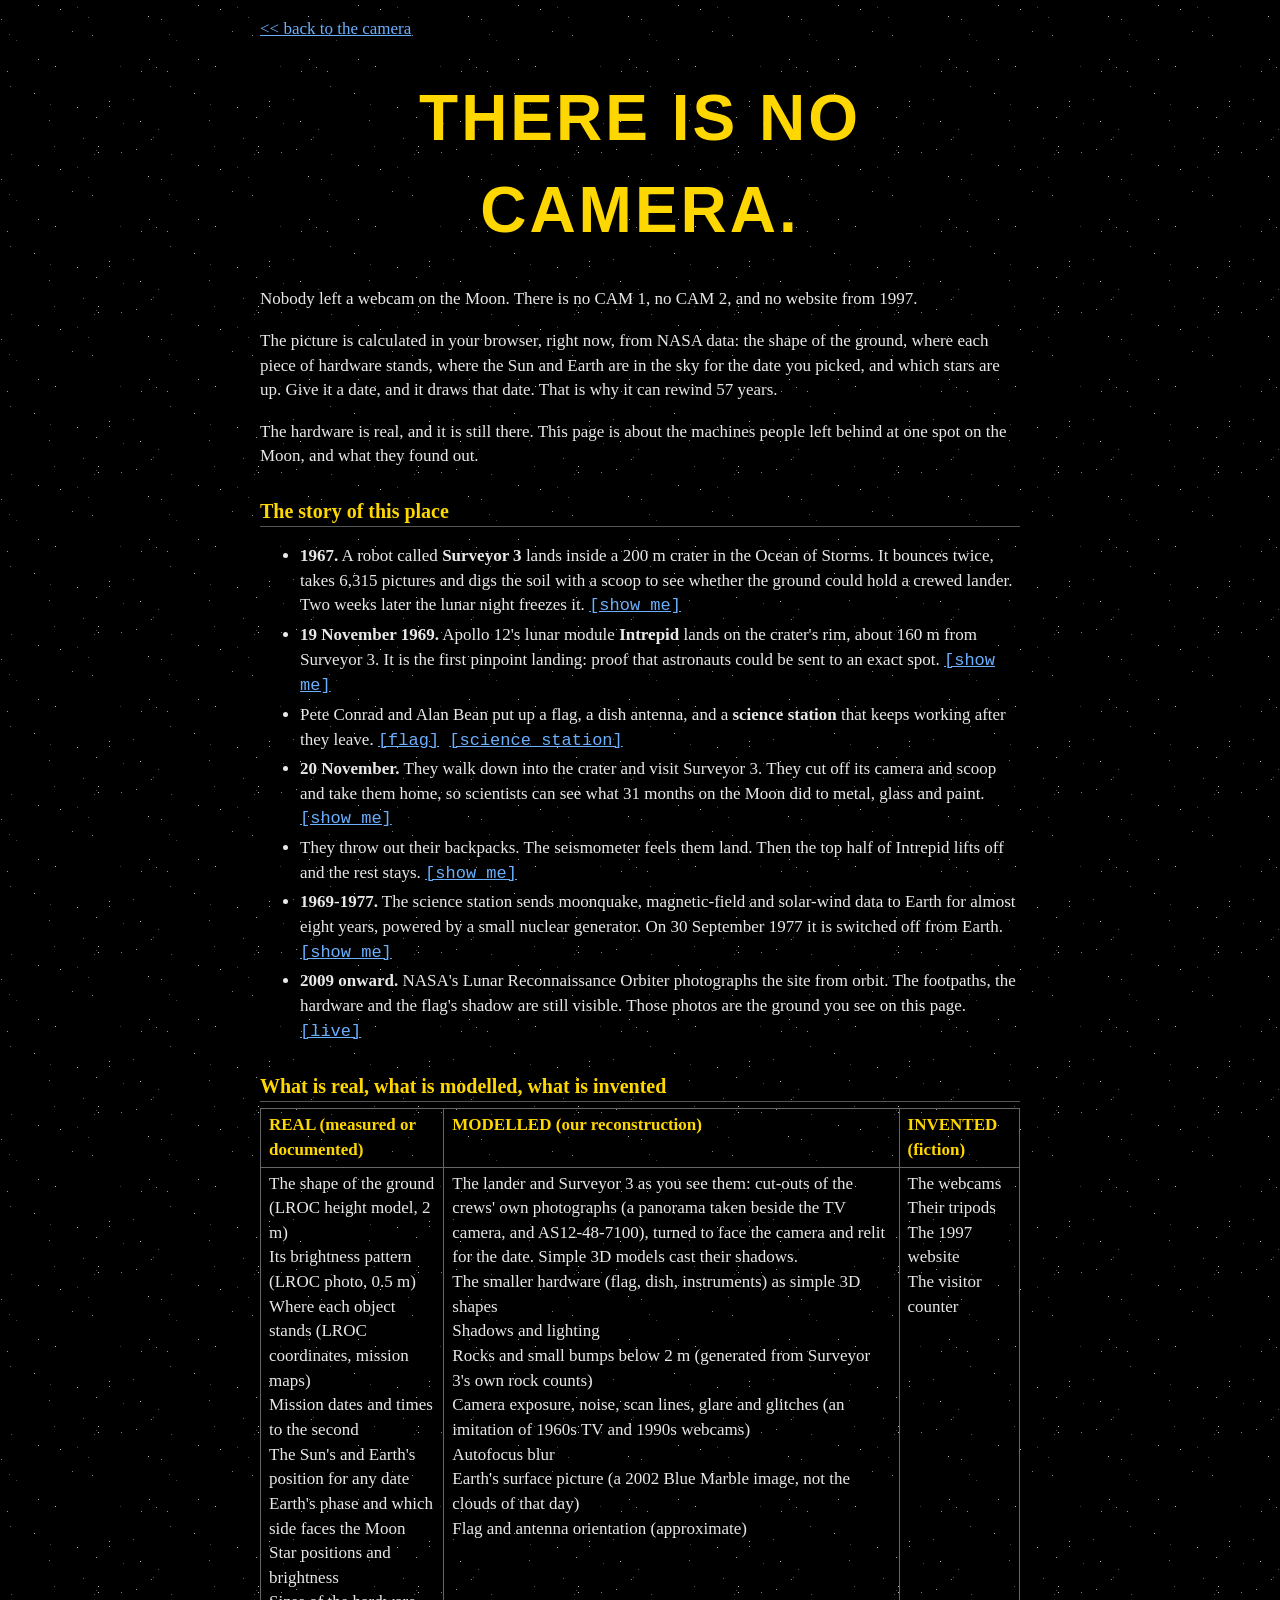
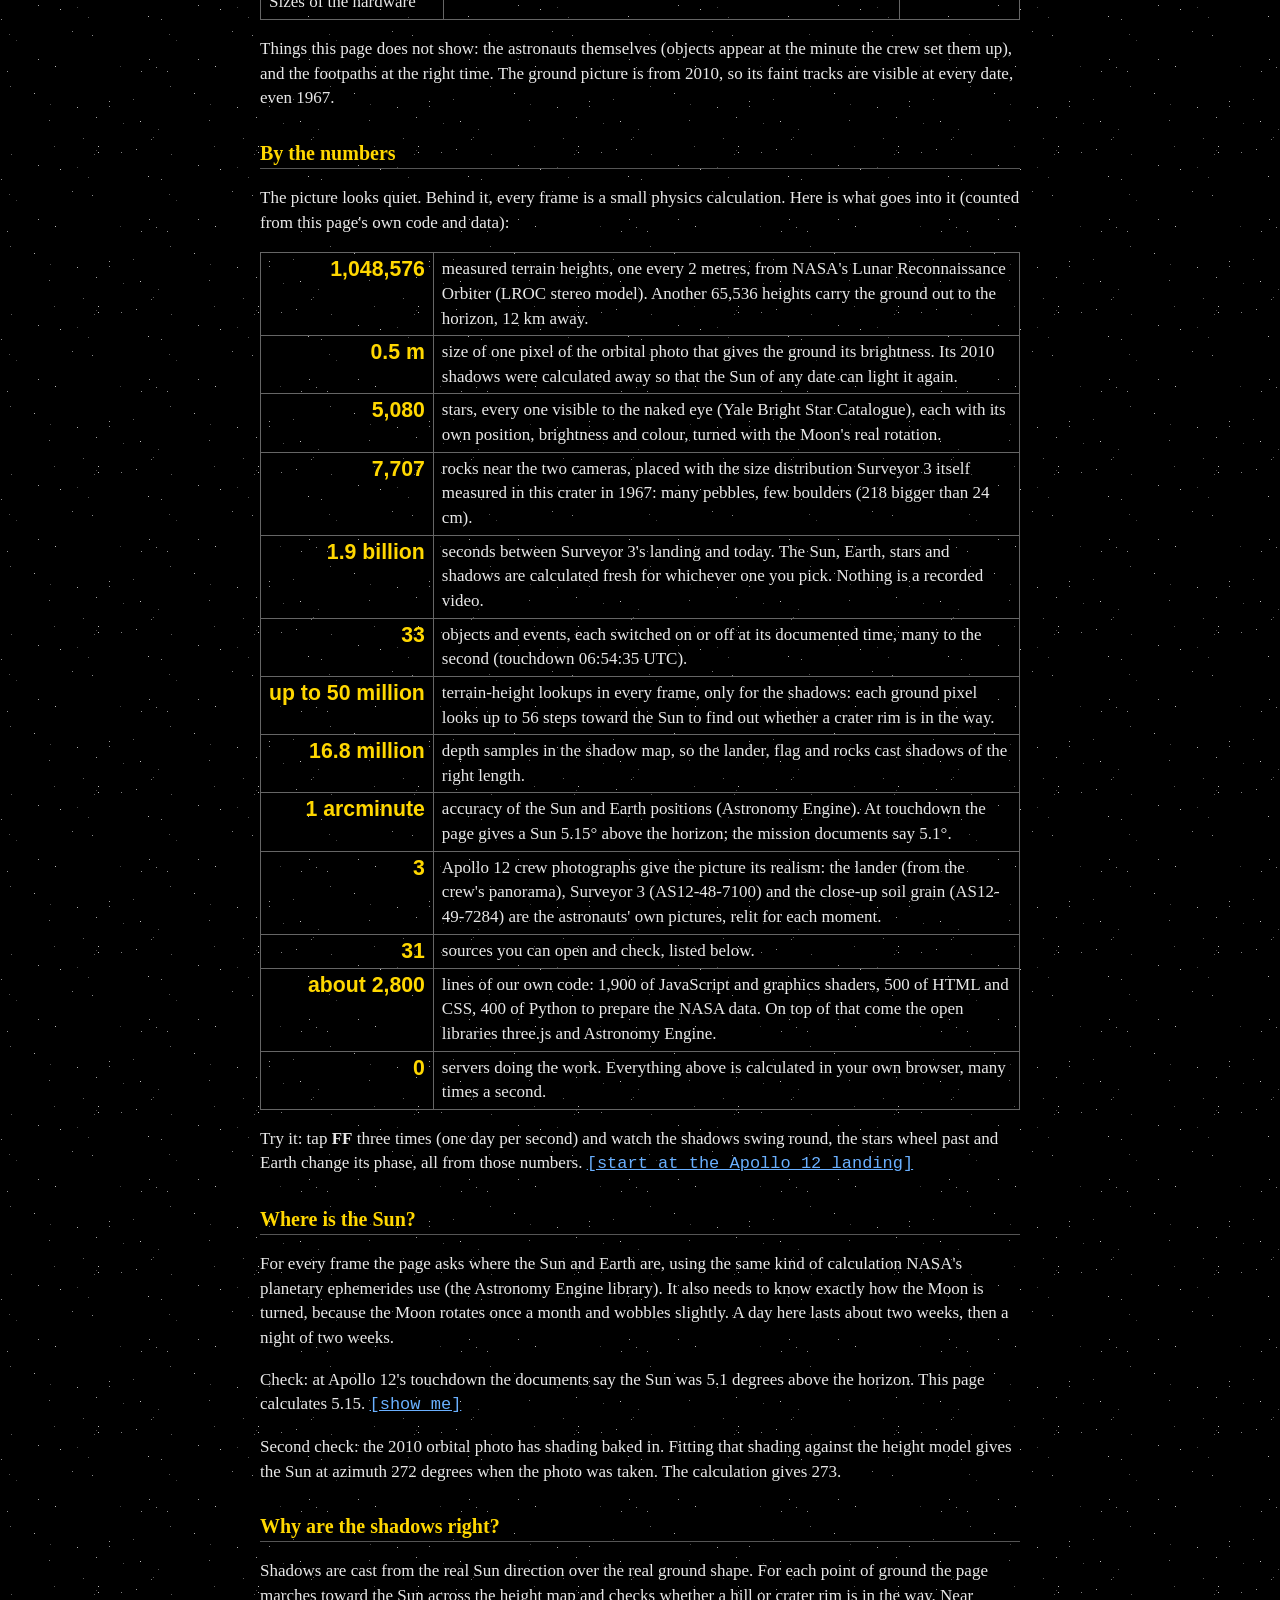
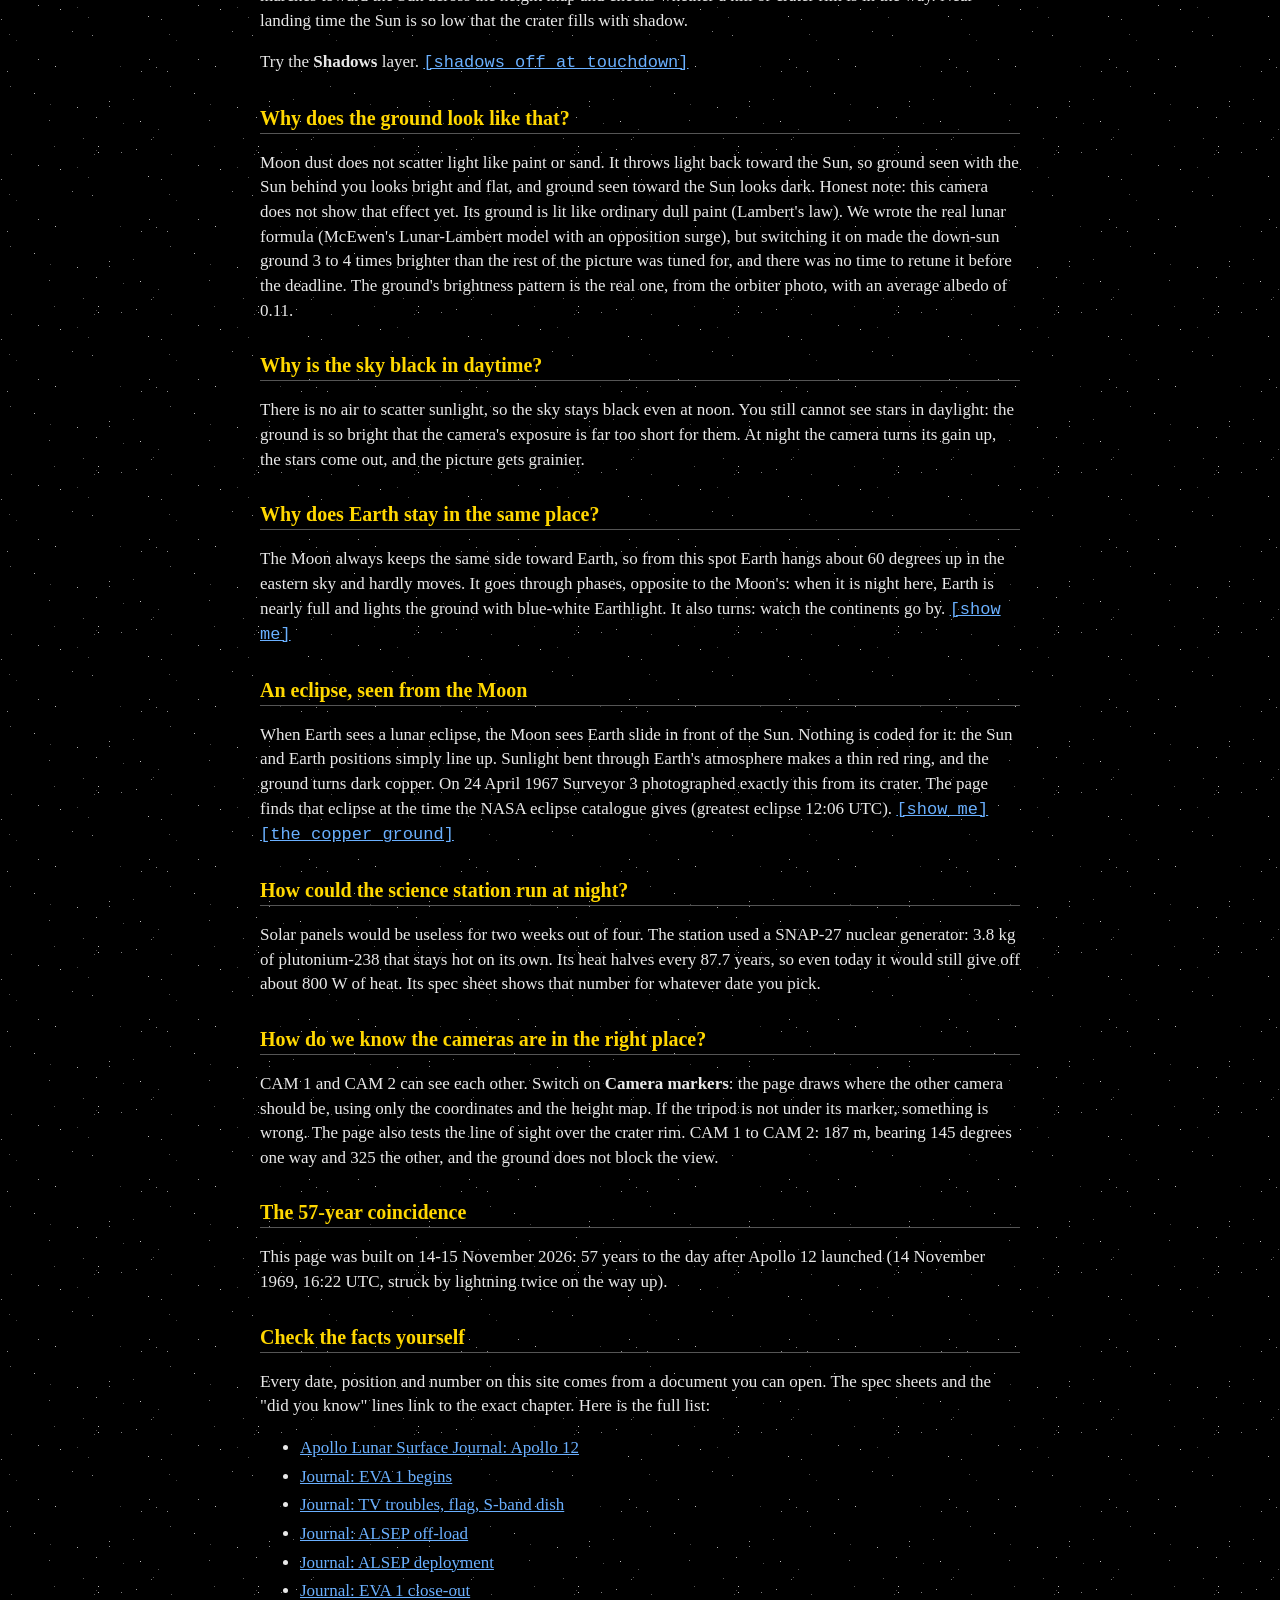
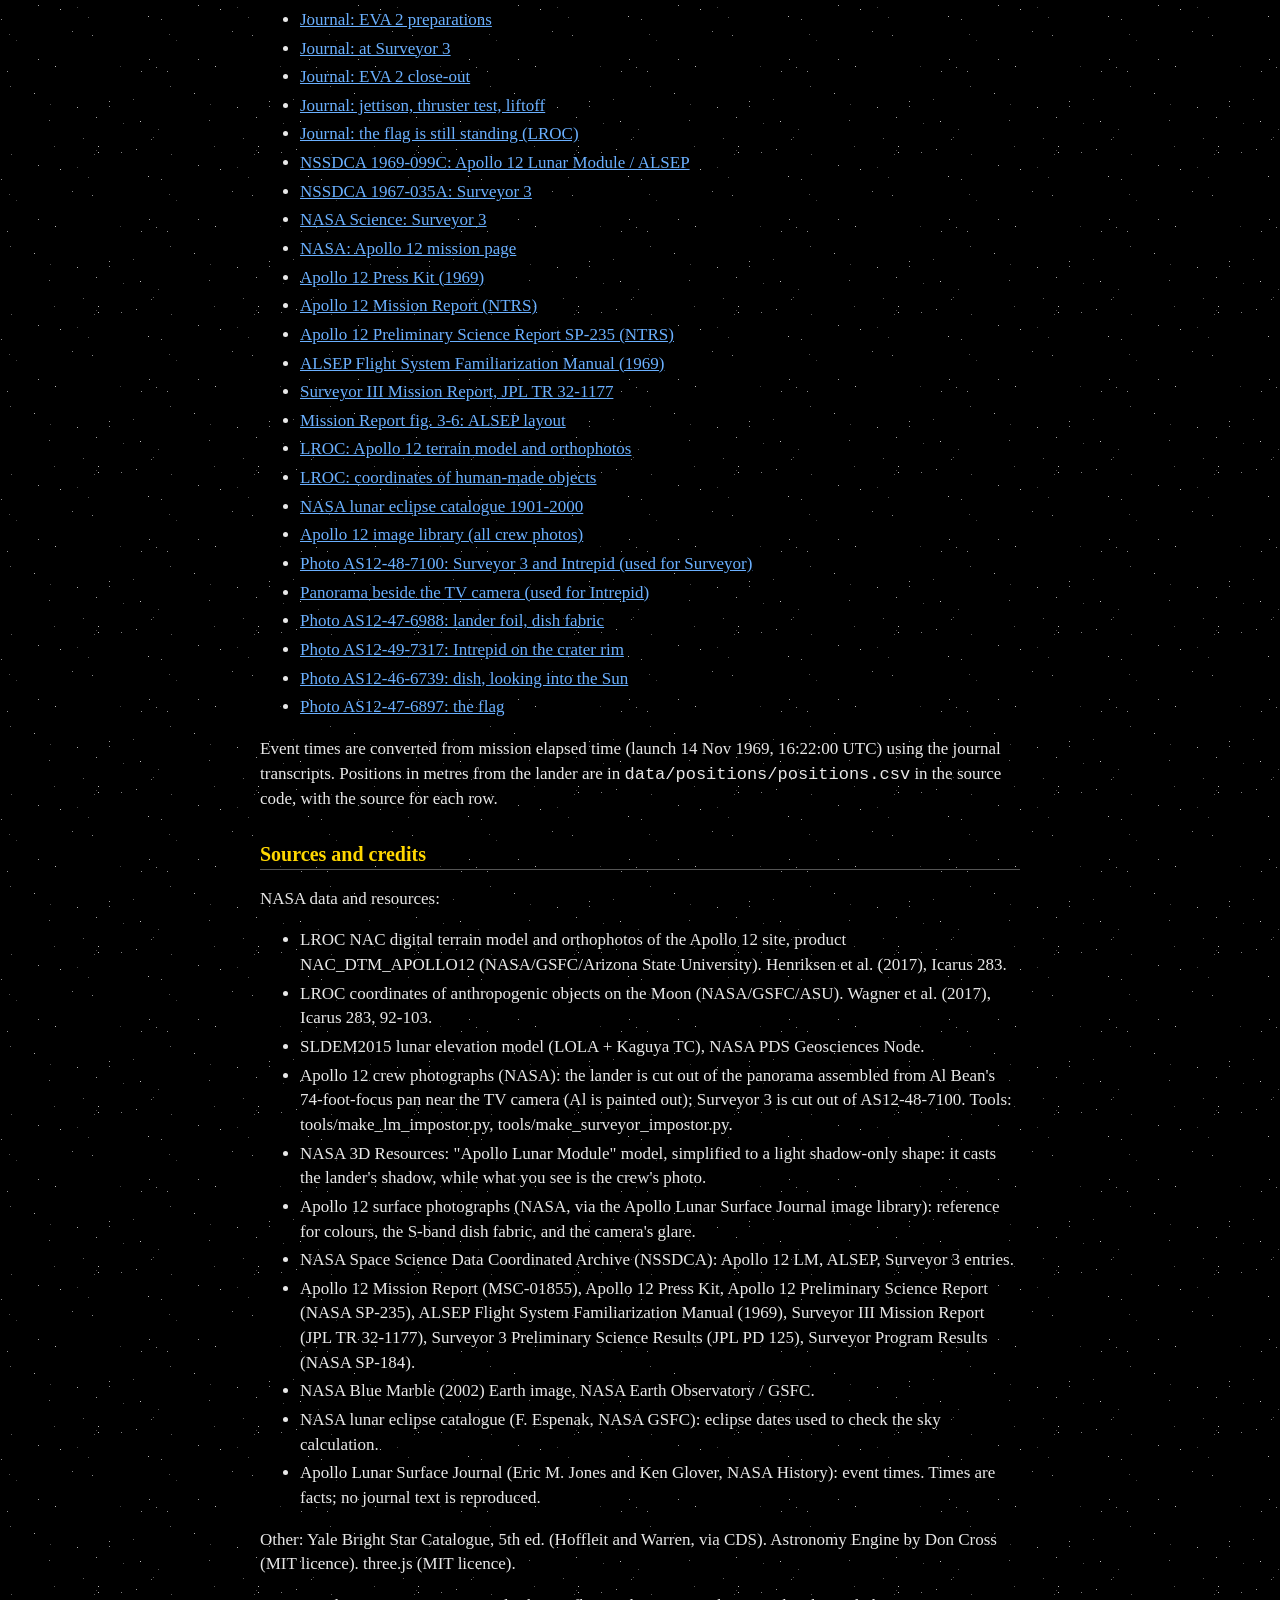
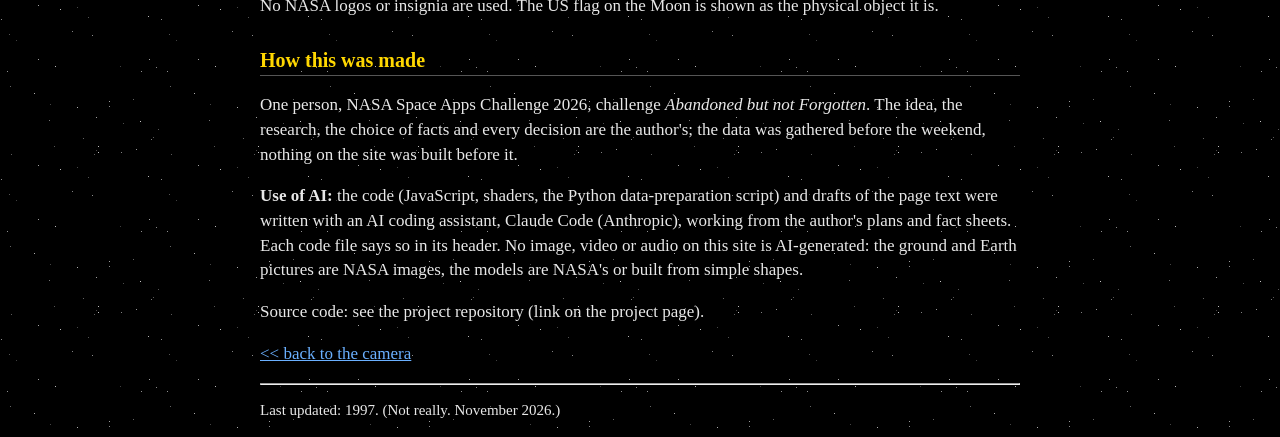
<file: info.html>
<!doctype html>
<html lang="en">
<head>
<meta charset="utf-8">
<link rel="icon" href="data:,">
<meta name="viewport" content="width=device-width, initial-scale=1">
<title>Webcam: Ocean of Storms - info</title>
<meta name="ai-disclosure" content="Code and page text drafted with Claude Code (Anthropic). Idea, research and decisions by the author. No AI-generated images, audio or video.">
<link rel="stylesheet" href="css/style.css">
<style>
  .info { max-width: 760px; margin: 0 auto; text-align: left; line-height: 1.45; }
  .info h1 { text-align: center; font-size: clamp(30px, 8vw, 64px); margin: 30px 0; }
  .info h2 { margin-top: 28px; border-bottom: 1px solid #555; }
  .info table { border-collapse: collapse; width: 100%; }
  .info td, .info th { border: 1px solid #666; padding: 4px 8px; vertical-align: top; text-align: left; }
  .info th { color: #ffd700; }
  .show { font-family: "Courier New", monospace; }
  .info li { margin: 4px 0; }
</style>
</head>
<body>
<div class="info">
<p><a href="index.html">&lt;&lt; back to the camera</a></p>

<h1>THERE IS NO CAMERA.</h1>

<p>Nobody left a webcam on the Moon. There is no CAM 1, no CAM 2, and no website from 1997.</p>
<p>The picture is calculated in your browser, right now, from NASA data: the shape of the ground, where each piece of hardware stands, where the Sun and Earth are in the sky for the date you picked, and which stars are up. Give it a date, and it draws that date. That is why it can rewind 57 years.</p>
<p>The hardware is real, and it is still there. This page is about the machines people left behind at one spot on the Moon, and what they found out.</p>

<h2>The story of this place</h2>
<ul>
<li><b>1967.</b> A robot called <b>Surveyor 3</b> lands inside a 200 m crater in the Ocean of Storms. It bounces twice, takes 6,315 pictures and digs the soil with a scoop to see whether the ground could hold a crewed lander. Two weeks later the lunar night freezes it. <span class="show"><a href="index.html?jump=surveyor">[show me]</a></span></li>
<li><b>19 November 1969.</b> Apollo 12's lunar module <b>Intrepid</b> lands on the crater's rim, about 160 m from Surveyor 3. It is the first pinpoint landing: proof that astronauts could be sent to an exact spot. <span class="show"><a href="index.html?jump=touchdown">[show me]</a></span></li>
<li>Pete Conrad and Alan Bean put up a flag, a dish antenna, and a <b>science station</b> that keeps working after they leave. <span class="show"><a href="index.html?jump=flag">[flag]</a> <a href="index.html?jump=alsep">[science station]</a></span></li>
<li><b>20 November.</b> They walk down into the crater and visit Surveyor 3. They cut off its camera and scoop and take them home, so scientists can see what 31 months on the Moon did to metal, glass and paint. <span class="show"><a href="index.html?jump=visit">[show me]</a></span></li>
<li>They throw out their backpacks. The seismometer feels them land. Then the top half of Intrepid lifts off and the rest stays. <span class="show"><a href="index.html?jump=liftoff">[show me]</a></span></li>
<li><b>1969-1977.</b> The science station sends moonquake, magnetic-field and solar-wind data to Earth for almost eight years, powered by a small nuclear generator. On 30 September 1977 it is switched off from Earth. <span class="show"><a href="index.html?jump=off">[show me]</a></span></li>
<li><b>2009 onward.</b> NASA's Lunar Reconnaissance Orbiter photographs the site from orbit. The footpaths, the hardware and the flag's shadow are still visible. Those photos are the ground you see on this page. <span class="show"><a href="index.html">[live]</a></span></li>
</ul>

<h2>What is real, what is modelled, what is invented</h2>
<table>
<tr><th>REAL (measured or documented)</th><th>MODELLED (our reconstruction)</th><th>INVENTED (fiction)</th></tr>
<tr><td>
The shape of the ground (LROC height model, 2 m)<br>
Its brightness pattern (LROC photo, 0.5 m)<br>
Where each object stands (LROC coordinates, mission maps)<br>
Mission dates and times to the second<br>
The Sun's and Earth's position for any date<br>
Earth's phase and which side faces the Moon<br>
Star positions and brightness<br>
Sizes of the hardware
</td><td>
The lander and Surveyor 3 as you see them: cut-outs of the crews' own photographs (a panorama taken beside the TV camera, and AS12-48-7100), turned to face the camera and relit for the date. Simple 3D models cast their shadows.<br>
The smaller hardware (flag, dish, instruments) as simple 3D shapes<br>
Shadows and lighting<br>
Rocks and small bumps below 2 m (generated from Surveyor 3's own rock counts)<br>
Camera exposure, noise, scan lines, glare and glitches (an imitation of 1960s TV and 1990s webcams)<br>
Autofocus blur<br>
Earth's surface picture (a 2002 Blue Marble image, not the clouds of that day)<br>
Flag and antenna orientation (approximate)
</td><td>
The webcams<br>
Their tripods<br>
The 1997 website<br>
The visitor counter
</td></tr>
</table>
<p>Things this page does not show: the astronauts themselves (objects appear at the minute the crew set them up), and the footpaths at the right time. The ground picture is from 2010, so its faint tracks are visible at every date, even 1967.</p>

<h2>By the numbers</h2>
<p>The picture looks quiet. Behind it, every frame is a small physics calculation. Here is what goes into it (counted from this page's own code and data):</p>
<table class="nums">
<tr><td>1,048,576</td><td>measured terrain heights, one every 2 metres, from NASA's Lunar Reconnaissance Orbiter (LROC stereo model). Another 65,536 heights carry the ground out to the horizon, 12 km away.</td></tr>
<tr><td>0.5 m</td><td>size of one pixel of the orbital photo that gives the ground its brightness. Its 2010 shadows were calculated away so that the Sun of any date can light it again.</td></tr>
<tr><td>5,080</td><td>stars, every one visible to the naked eye (Yale Bright Star Catalogue), each with its own position, brightness and colour, turned with the Moon's real rotation.</td></tr>
<tr><td>7,707</td><td>rocks near the two cameras, placed with the size distribution Surveyor 3 itself measured in this crater in 1967: many pebbles, few boulders (218 bigger than 24 cm).</td></tr>
<tr><td>1.9 billion</td><td>seconds between Surveyor 3's landing and today. The Sun, Earth, stars and shadows are calculated fresh for whichever one you pick. Nothing is a recorded video.</td></tr>
<tr><td>33</td><td>objects and events, each switched on or off at its documented time, many to the second (touchdown 06:54:35 UTC).</td></tr>
<tr><td>up to 50 million</td><td>terrain-height lookups in every frame, only for the shadows: each ground pixel looks up to 56 steps toward the Sun to find out whether a crater rim is in the way.</td></tr>
<tr><td>16.8 million</td><td>depth samples in the shadow map, so the lander, flag and rocks cast shadows of the right length.</td></tr>
<tr><td>1 arcminute</td><td>accuracy of the Sun and Earth positions (Astronomy Engine). At touchdown the page gives a Sun 5.15&deg; above the horizon; the mission documents say 5.1&deg;.</td></tr>
<tr><td>3</td><td>Apollo 12 crew photographs give the picture its realism: the lander (from the crew's panorama), Surveyor 3 (AS12-48-7100) and the close-up soil grain (AS12-49-7284) are the astronauts' own pictures, relit for each moment.</td></tr>
<tr><td>31</td><td>sources you can open and check, listed below.</td></tr>
<tr><td>about 2,800</td><td>lines of our own code: 1,900 of JavaScript and graphics shaders, 500 of HTML and CSS, 400 of Python to prepare the NASA data. On top of that come the open libraries three.js and Astronomy Engine.</td></tr>
<tr><td>0</td><td>servers doing the work. Everything above is calculated in your own browser, many times a second.</td></tr>
</table>
<p>Try it: tap <b>FF</b> three times (one day per second) and watch the shadows swing round, the stars wheel past and Earth change its phase, all from those numbers. <span class="show"><a href="index.html?t=1969-11-19T07:00:00Z">[start at the Apollo 12 landing]</a></span></p>

<h2>Where is the Sun?</h2>
<p>For every frame the page asks where the Sun and Earth are, using the same kind of calculation NASA's planetary ephemerides use (the Astronomy Engine library). It also needs to know exactly how the Moon is turned, because the Moon rotates once a month and wobbles slightly. A day here lasts about two weeks, then a night of two weeks.</p>
<p>Check: at Apollo 12's touchdown the documents say the Sun was 5.1 degrees above the horizon. This page calculates 5.15. <span class="show"><a href="index.html?jump=touchdown&layers=labels">[show me]</a></span></p>
<p>Second check: the 2010 orbital photo has shading baked in. Fitting that shading against the height model gives the Sun at azimuth 272 degrees when the photo was taken. The calculation gives 273.</p>

<h2>Why are the shadows right?</h2>
<p>Shadows are cast from the real Sun direction over the real ground shape. For each point of ground the page marches toward the Sun across the height map and checks whether a hill or crater rim is in the way. Near landing time the Sun is so low that the crater fills with shadow.</p>
<p>Try the <b>Shadows</b> layer. <span class="show"><a href="index.html?jump=touchdown&layers=-shadows">[shadows off at touchdown]</a></span></p>

<h2>Why does the ground look like that?</h2>
<p>Moon dust does not scatter light like paint or sand. It throws light back toward the Sun, so ground seen with the Sun behind you looks bright and flat, and ground seen toward the Sun looks dark. Honest note: this camera does not show that effect yet. Its ground is lit like ordinary dull paint (Lambert's law). We wrote the real lunar formula (McEwen's Lunar-Lambert model with an opposition surge), but switching it on made the down-sun ground 3 to 4 times brighter than the rest of the picture was tuned for, and there was no time to retune it before the deadline. The ground's brightness pattern is the real one, from the orbiter photo, with an average albedo of 0.11.</p>

<h2>Why is the sky black in daytime?</h2>
<p>There is no air to scatter sunlight, so the sky stays black even at noon. You still cannot see stars in daylight: the ground is so bright that the camera's exposure is far too short for them. At night the camera turns its gain up, the stars come out, and the picture gets grainier.</p>

<h2>Why does Earth stay in the same place?</h2>
<p>The Moon always keeps the same side toward Earth, so from this spot Earth hangs about 60 degrees up in the eastern sky and hardly moves. It goes through phases, opposite to the Moon's: when it is night here, Earth is nearly full and lights the ground with blue-white Earthlight. It also turns: watch the continents go by. <span class="show"><a href="index.html?jump=earth">[show me]</a></span></p>

<h2>An eclipse, seen from the Moon</h2>
<p>When Earth sees a lunar eclipse, the Moon sees Earth slide in front of the Sun. Nothing is coded for it: the Sun and Earth positions simply line up. Sunlight bent through Earth's atmosphere makes a thin red ring, and the ground turns dark copper. On 24 April 1967 Surveyor 3 photographed exactly this from its crater. The page finds that eclipse at the time the NASA eclipse catalogue gives (greatest eclipse 12:06 UTC). <span class="show"><a href="index.html?jump=eclipse">[show me]</a> <a href="index.html?t=1967-04-24T12:06:00Z&amp;yaw=145.6&amp;pitch=-3&amp;fov=30">[the copper ground]</a></span></p>

<h2>How could the science station run at night?</h2>
<p>Solar panels would be useless for two weeks out of four. The station used a SNAP-27 nuclear generator: 3.8 kg of plutonium-238 that stays hot on its own. Its heat halves every 87.7 years, so even today it would still give off about 800 W of heat. Its spec sheet shows that number for whatever date you pick.</p>

<h2>How do we know the cameras are in the right place?</h2>
<p>CAM 1 and CAM 2 can see each other. Switch on <b>Camera markers</b>: the page draws where the other camera should be, using only the coordinates and the height map. If the tripod is not under its marker, something is wrong. The page also tests the line of sight over the crater rim. CAM 1 to CAM 2: 187 m, bearing 145 degrees one way and 325 the other, and the ground does not block the view.</p>

<h2>The 57-year coincidence</h2>
<p>This page was built on 14-15 November 2026: 57 years to the day after Apollo 12 launched (14 November 1969, 16:22 UTC, struck by lightning twice on the way up).</p>

<h2>Check the facts yourself</h2>
<p>Every date, position and number on this site comes from a document you can open. The spec sheets and the "did you know" lines link to the exact chapter. Here is the full list:</p>
<ul id="srclist"></ul>
<p>Event times are converted from mission elapsed time (launch 14 Nov 1969, 16:22:00 UTC) using the journal transcripts. Positions in metres from the lander are in <code>data/positions/positions.csv</code> in the source code, with the source for each row.</p>
<script type="module">
import { SRC } from './js/data.js';
document.getElementById('srclist').innerHTML = Object.values(SRC).map(([t, u]) => `<li><a href="${u}" target="_blank" rel="noopener">${t}</a></li>`).join('');
</script>

<h2>Sources and credits</h2>
<p>NASA data and resources:</p>
<ul>
<li>LROC NAC digital terrain model and orthophotos of the Apollo 12 site, product NAC_DTM_APOLLO12 (NASA/GSFC/Arizona State University). Henriksen et al. (2017), Icarus 283.</li>
<li>LROC coordinates of anthropogenic objects on the Moon (NASA/GSFC/ASU). Wagner et al. (2017), Icarus 283, 92-103.</li>
<li>SLDEM2015 lunar elevation model (LOLA + Kaguya TC), NASA PDS Geosciences Node.</li>
<li>Apollo 12 crew photographs (NASA): the lander is cut out of the panorama assembled from Al Bean's 74-foot-focus pan near the TV camera (Al is painted out); Surveyor 3 is cut out of AS12-48-7100. Tools: tools/make_lm_impostor.py, tools/make_surveyor_impostor.py.</li>
<li>NASA 3D Resources: "Apollo Lunar Module" model, simplified to a light shadow-only shape: it casts the lander's shadow, while what you see is the crew's photo.</li>
<li>Apollo 12 surface photographs (NASA, via the Apollo Lunar Surface Journal image library): reference for colours, the S-band dish fabric, and the camera's glare.</li>
<li>NASA Space Science Data Coordinated Archive (NSSDCA): Apollo 12 LM, ALSEP, Surveyor 3 entries.</li>
<li>Apollo 12 Mission Report (MSC-01855), Apollo 12 Press Kit, Apollo 12 Preliminary Science Report (NASA SP-235), ALSEP Flight System Familiarization Manual (1969), Surveyor III Mission Report (JPL TR 32-1177), Surveyor 3 Preliminary Science Results (JPL PD 125), Surveyor Program Results (NASA SP-184).</li>
<li>NASA Blue Marble (2002) Earth image, NASA Earth Observatory / GSFC.</li>
<li>NASA lunar eclipse catalogue (F. Espenak, NASA GSFC): eclipse dates used to check the sky calculation.</li>
<li>Apollo Lunar Surface Journal (Eric M. Jones and Ken Glover, NASA History): event times. Times are facts; no journal text is reproduced.</li>
</ul>
<p>Other: Yale Bright Star Catalogue, 5th ed. (Hoffleit and Warren, via CDS). Astronomy Engine by Don Cross (MIT licence). three.js (MIT licence).</p>
<p>No NASA logos or insignia are used. The US flag on the Moon is shown as the physical object it is.</p>

<h2>How this was made</h2>
<p>One person, NASA Space Apps Challenge 2026, challenge <i>Abandoned but not Forgotten</i>. The idea, the research, the choice of facts and every decision are the author's; the data was gathered before the weekend, nothing on the site was built before it.</p>
<p><b>Use of AI:</b> the code (JavaScript, shaders, the Python data-preparation script) and drafts of the page text were written with an AI coding assistant, Claude Code (Anthropic), working from the author's plans and fact sheets. Each code file says so in its header. No image, video or audio on this site is AI-generated: the ground and Earth pictures are NASA images, the models are NASA's or built from simple shapes.</p>
<p>Source code: see the project repository (link on the project page).</p>

<p><a href="index.html">&lt;&lt; back to the camera</a></p>
<hr>
<p class="footer">Last updated: 1997. (Not really. November 2026.)</p>
</div>
</body>
</html>
</file>
<file: css/style.css>
/* 1996 homepage. Deliberately plain. Written with an AI assistant (Claude Code, Anthropic), Nov 2026. */
:root { color-scheme: dark; }
body { background: #000 url('../assets/stars-tile.png'); color: #e8e8e8; font-family: "Times New Roman", Times, serif; margin: 8px; font-size: 17px; }
h1 { font-family: "Arial Black", Impact, sans-serif; color: #ffd700; letter-spacing: 3px; margin: 14px 0 2px; font-size: clamp(22px, 5vw, 40px); }
h2 { color: #ffd700; font-size: 20px; margin: 6px 0; }
.sub { margin: 0 0 10px; color: #aaa; font-size: 15px; }
a { color: #6ab0ff; } a:visited { color: #c28cff; }
#view { position: relative; width: min(100%, 1100px); aspect-ratio: 16 / 9; background: #000; border: 2px inset #777; overflow: hidden; touch-action: none; cursor: grab; text-align: left; }
#view:fullscreen { width: 100vw; height: 100vh; aspect-ratio: auto; border: 0; }
#scene { width: 100%; height: 100%; display: block; }
#osd { position: absolute; left: 10px; bottom: 8px; font: 15px "Courier New", monospace; color: #fff; text-shadow: 1px 1px 0 #000, 0 0 3px #000; pointer-events: none; }
.rec { color: #f22; }
#loading, #nosignal { position: absolute; inset: 0; display: flex; align-items: center; justify-content: center; flex-direction: column; font: 22px "Courier New", monospace; color: #ddd; background: #000; text-align: center; }
#nosignal { background: repeating-linear-gradient(0deg, #111 0 2px, #1a1a1a 2px 4px); }
[hidden] { display: none !important; }
#debug { position: absolute; top: 0; left: 0; right: 0; margin: 0; padding: 4px; font: 11px monospace; color: #0f0; background: rgba(0,0,0,.6); white-space: pre-wrap; pointer-events: none; }
#labels { position: absolute; inset: 0; pointer-events: none; }
.label { position: absolute; transform: translate(-50%, -100%); font: 13px "Courier New", monospace; color: #ff0; background: rgba(0,0,0,.55); border: 1px solid #ff0; padding: 1px 4px; white-space: nowrap; pointer-events: auto; cursor: pointer; }
.label::after { content: ''; position: absolute; left: 50%; top: 100%; width: 1px; height: 14px; background: #ff0; }
.controls { margin: 8px auto 2px; border: 2px outset #888; background: #c0c0c0; color: #000; font-family: Arial, sans-serif; font-size: 14px; }
.controls td { padding: 4px 6px; }
button { font: 13px Arial, sans-serif; background: #c0c0c0; color: #000; border: 2px outset #eee; padding: 3px 7px; margin: 1px; cursor: pointer; user-select: none; -webkit-user-select: none; touch-action: none; }
button:active, button.on { border-style: inset; background: #a8a8a8; }
input[type=datetime-local] { font: 13px Arial, sans-serif; }
.controls a { color: #00e; }
.jumps { max-width: 1100px; margin: 8px 0; line-height: 1.6; }
.tickerbox { max-width: 1100px; border: 1px dashed #ffd700; padding: 5px 10px; color: #fff; font-size: 16px; min-height: 22px; }
.tickerbox b { color: #ffd700; }
.readout { font: 13px "Courier New", monospace; color: #9c9; }
.lower { text-align: left; }
.lower td { padding: 0 12px; }
#layers label { display: block; margin: 3px 0; font-size: 15px; }
.small { font-size: 14px; color: #aaa; }
.uc { color: #ff0; font-family: "Arial Black", sans-serif; font-size: 13px; animation: blink 1.2s steps(1) infinite; }
@keyframes blink { 50% { opacity: 0; } }
.counter { font: bold 18px "Courier New", monospace; background: #000; color: #0f0; border: 2px inset #777; padding: 0 4px; letter-spacing: 2px; }
.footer { font-size: 15px; }
#sheet { position: fixed; inset: 0; background: rgba(0,0,0,.55); z-index: 10; display: flex; align-items: center; justify-content: center; }
.sheetin { max-width: 620px; width: calc(100% - 32px); max-height: 85vh; overflow: auto; background: #fffff0; color: #000; border: 3px double #000; padding: 12px 16px; text-align: left; font-family: "Courier New", monospace; font-size: 15px; }
.sheetin h3 { margin: 0 0 8px; font-family: Arial, sans-serif; }
.sheetin small { color: #a00; }
.sheetin table { border-collapse: collapse; margin: 6px 0; }
.sheetin td { border: 1px solid #000; padding: 2px 6px; }
.sheetin .src { font-size: 12px; color: #444; }
#sheetClose { float: right; }
@media (max-width: 760px) {
  body { margin: 4px; font-size: 16px; }
  .lower { width: 100% !important; }
  .lower, .lower tbody, .lower tr, .lower td { display: block; width: auto !important; }
  .lower td { padding: 0 4px; }
  #caption { font-size: 15px; padding: 6px 8px; }
  .controls td { display: block; }
  #osd { font-size: 12px; }
}

#caption { position: absolute; left: 50%; bottom: 34px; transform: translateX(-50%); width: min(90%, 760px); background: rgba(0,0,0,.72); color: #fff; border: 1px solid #ffd700; padding: 8px 14px; font: 20px/1.35 "Times New Roman", serif; text-align: center; pointer-events: none; }
#caption small { display: block; color: #ffd700; font: 13px "Courier New", monospace; margin-bottom: 3px; }
#story { font: bold 15px Arial, sans-serif; background: #ffd700; border-color: #fff3a0; padding: 5px 12px; }
#story.on { background: #c9a800; }

/* ?embed: only the picture, for the slide deck */
body.embed { margin: 0; background: #000; overflow: hidden; }
body.embed center > *:not(#view) { display: none !important; }
body.embed #view { width: 100vw; height: 100vh; aspect-ratio: auto; border: 0; }

.srclink { font: 12px "Courier New", monospace; color: #8cf; pointer-events: auto; }
#caption .srclink { color: #ffd700; }
ul.src { margin: 2px 0 6px 18px; padding: 0; font-size: 13px; }
ul.src a { color: #00e; }

/* info page: by the numbers */
.nums { border-collapse: collapse; margin: 8px 0; }
.nums td { border-top: 1px dotted #666; padding: 5px 8px; vertical-align: top; }
.nums td:first-child { color: #ffd700; font: bold 1.25em Arial, Helvetica, sans-serif; white-space: nowrap; text-align: right; }
@media (max-width: 600px) { .nums td:first-child { white-space: normal; font-size: 1.05em; } }

#tele { margin: 14px 0 0; font: 12px/1.45 "Courier New", monospace; color: #7c7; text-align: left; white-space: pre; min-height: 5.8em; }
@media (max-width: 600px) { #tele { font-size: 9px; } #loading { font-size: 16px; } }
</file>
